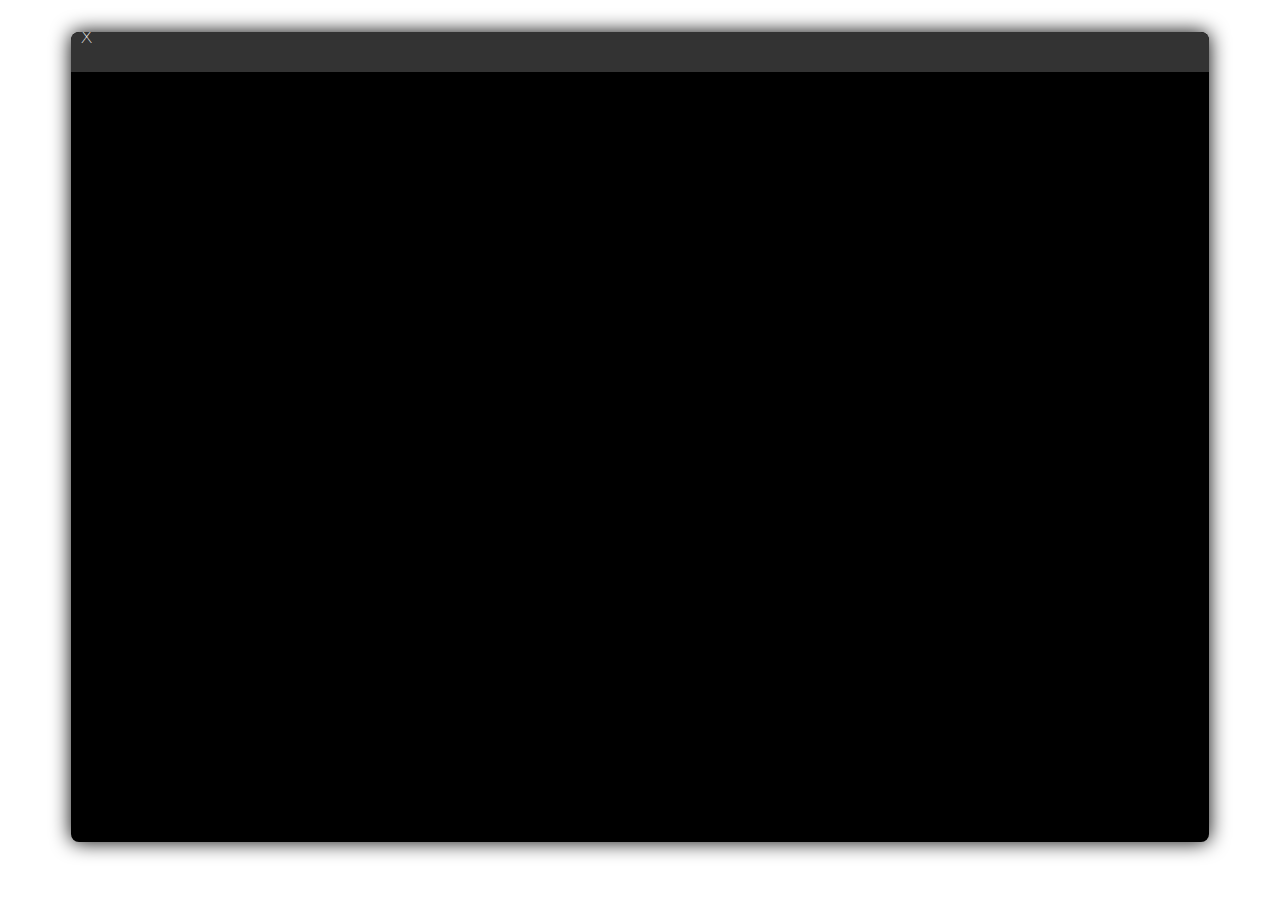
<file: index2.html>
<!DOCTYPE html>

<html>
<div>
    <head>		
        <meta charset="UTF-8">			
        <title>V1rUs</title>
		<link href="styles.css" rel="stylesheet" type="text/css" />
		<style> @import url('https://fonts.googleapis.com/css2?family=Inter:ital,opsz,wght@0,14..32,100..900;1,14..32,100..900&display=swap'); </style>
    </head>

<body>

<div id="back">
    <div id="bar"> 
        <div id="tab">
            <div id="croix"> <p> x </p> </div>
        </div>
    </div>
</div>

</body>

</html>
</file>
<file: styles.css>
/* Base */
body {
  color: rgb(255, 255, 255);
}


/* CMD Structure */
#back {
  width: 90%;
  height: 90vh;
  margin: 2.5% auto;
  background-color: #000000;
  border-radius: 8px;
  box-shadow: 0 0 20px #000;
  border: 1px solid #000000;
  overflow: hidden;
  border: 0;
}

#bar {
  height: 40px;
  background-color: #333333;
  border-radius: 8px 8px 0 0;
  border: 0px solid #333333;
  display: flex;
  justify-content: start;
  align-items: end;
  padding-left: 10px;
  font-family: "Inter";
}

.tab {
	display: flex;
	justify-content: space-between;
	align-items: center;
	min-width: 210px;
	height: 27px;
	background-color: gray;
	border-radius: 8px 8px 0 0;
	padding: 3px 15px;
	margin-right: 5px;
	text-decoration: none;
	font-size: 15px;
}
.tab.selected {
	background-color: black;
}
.tab::after {
	display : block;
	content: "⨯";
  font-size: 20px;
}
.tab:hover {
  background-color: darkgray;
}
.tab.selected:hover {
	background-color: black;
}

a {
  color: white;
  font-weight: bold;;
}
.os {
	flex-grow: 5;
	display: flex;
	justify-content: end;
	align-items: center;
	padding-bottom: 5px;
	padding-right: 5px;
}
.end {
	display: flex;
	text-decoration: none;
	padding: 10px 10px;
	text-align: right;
	border-radius: 5px;
	height: 10px;
	min-width: 24px;
	justify-content: center;
	align-items: center;
	font-size: 20px;
}
	
#clear:hover,#square:hover{
	background-color: gray;
}

#croix:hover {
	background-color: red;
}

#croix {
  font-size: 23px;
  font-weight: lighter;
}
#square {
  padding-top: 8px;
  font-size: 19px;
  font-weight: lighter;
}
#clear {
  padding-top: 7px;
  font-size: 30px;
  font-weight: lighter;
}

.content {
  position: relative;
  width: 100%;
  height: 93%;
  margin: 0.5% auto;
  padding-left: 10px;
  padding-right: 10px ;
  background-color: black;
  overflow-y: scroll;
  border: 0;
  word-break: break-word;
  font-family: Consolas, "Cascadia Mono", monospace;
}


/* Text */
p {
  color : white
}

h2,h1 {
  color : greenyellow;
}

h3 {
  font-size: 30px;
}

#center {
  display: flex;
  justify-content: center; 
  align-items: center; 
  height: 95%;
}

#title {
  font-size: 300px;
}

.under {
  position: absolute;      
  bottom: 0px;
  left: 30px;
  font-size: 20px;
  color: gray;
}

/* Credits */
#credits {
  position: fixed;
  left: 15px;
  bottom: 0px;
  color: gray;
  font-weight: bold;
  font-family: "Inter";
}
#green {
  color: #279627;
}
#orange {
  color: #ce8704;
}

#git_logo {
  position: fixed;
  bottom: 10px;
  right: 10px;
  background-color: #ffffff;
  border-radius: 25px;
  padding: 5px;
  width: 3.2%;
}

#git_logo:hover {
	background-color: #000000;
}

.typing_animation {
  overflow: hidden; /* Assure que le texte déborde */
  white-space: nowrap; /* Empêche le texte de passer à la ligne */
  animation: typing 1.5s steps(5); 
}

@keyframes typing {
  from { width: 0 }
  to { width: 5ch } /* ch = nb charactères */
}
</file>
